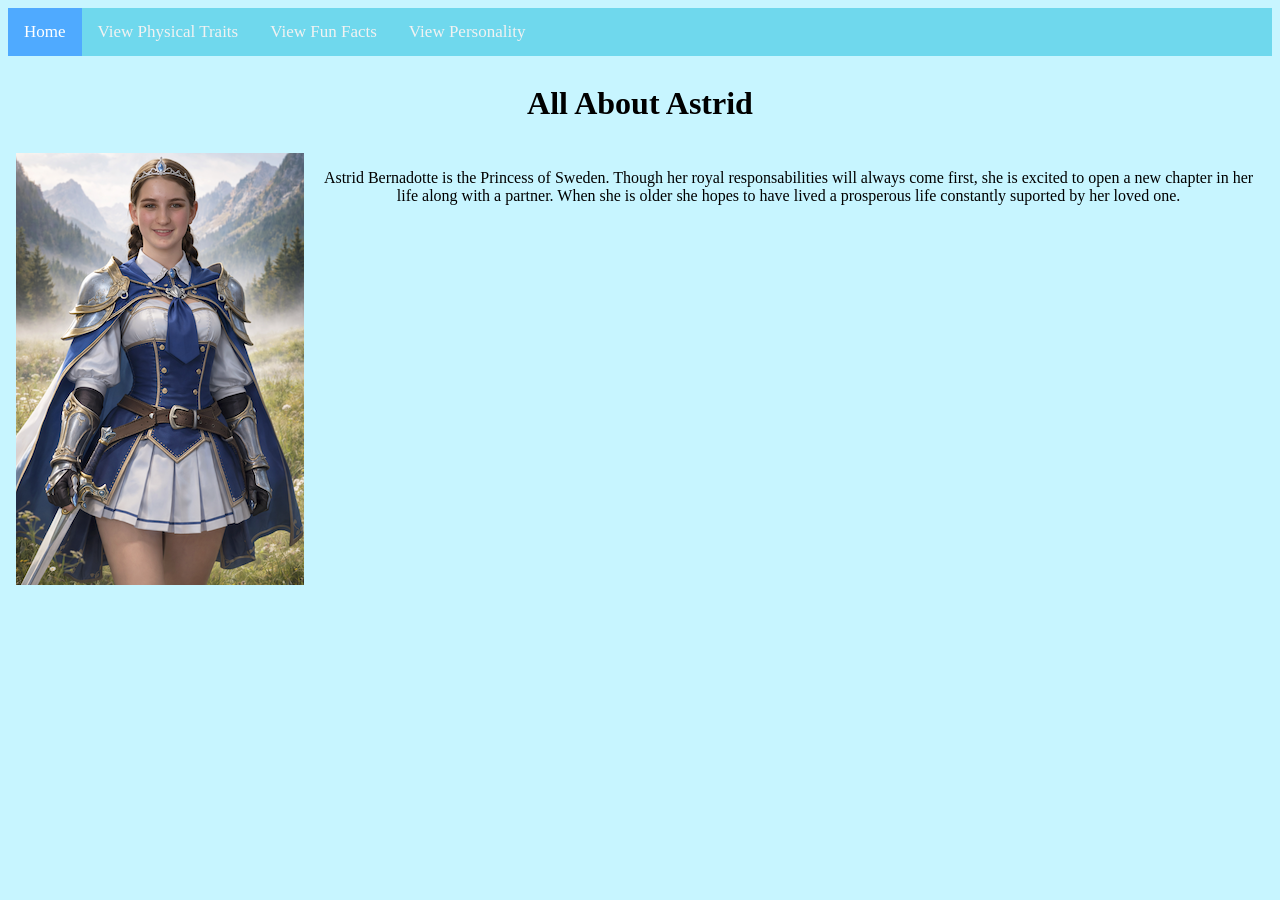
<file: index.html>
<!DOCTYPE html>
<html>
<head>
	<title>For Astrid's Huzz</title>
	<link href="style.css" type="text/css" rel="stylesheet"/>
</head>
<body id="homePage">
	
	<div class="topnav">
		<center>
			<a href="index.html" class="active">Home</a>
			<a href="AstridsPhysicalTraits.html">View Physical Traits</a>
			<a href="AstridFunFacts.html">View Fun Facts</a> 
			<a href="AstridsPersonality.html">View Personality</a></center>
		</div> 
	</div>
	

	<div class="container">
		<div class="header"><h1><center>All About Astrid</center></h1></div>

		<div class="image"><center><img src="AstridMeadow.PNG" alt="Princess Astrid"/></center></div>

		<div class="basicInfo"><p><center>Astrid Bernadotte is the Princess of Sweden. Though her royal responsabilities will always come first, she is excited to open a new chapter in her life along with a partner. When she is older she hopes to have lived a prosperous life constantly suported by her loved one.</center></p> </div>   

		<div class="links"><ul>

		</div>
	


	</body>
	</html>
</file>
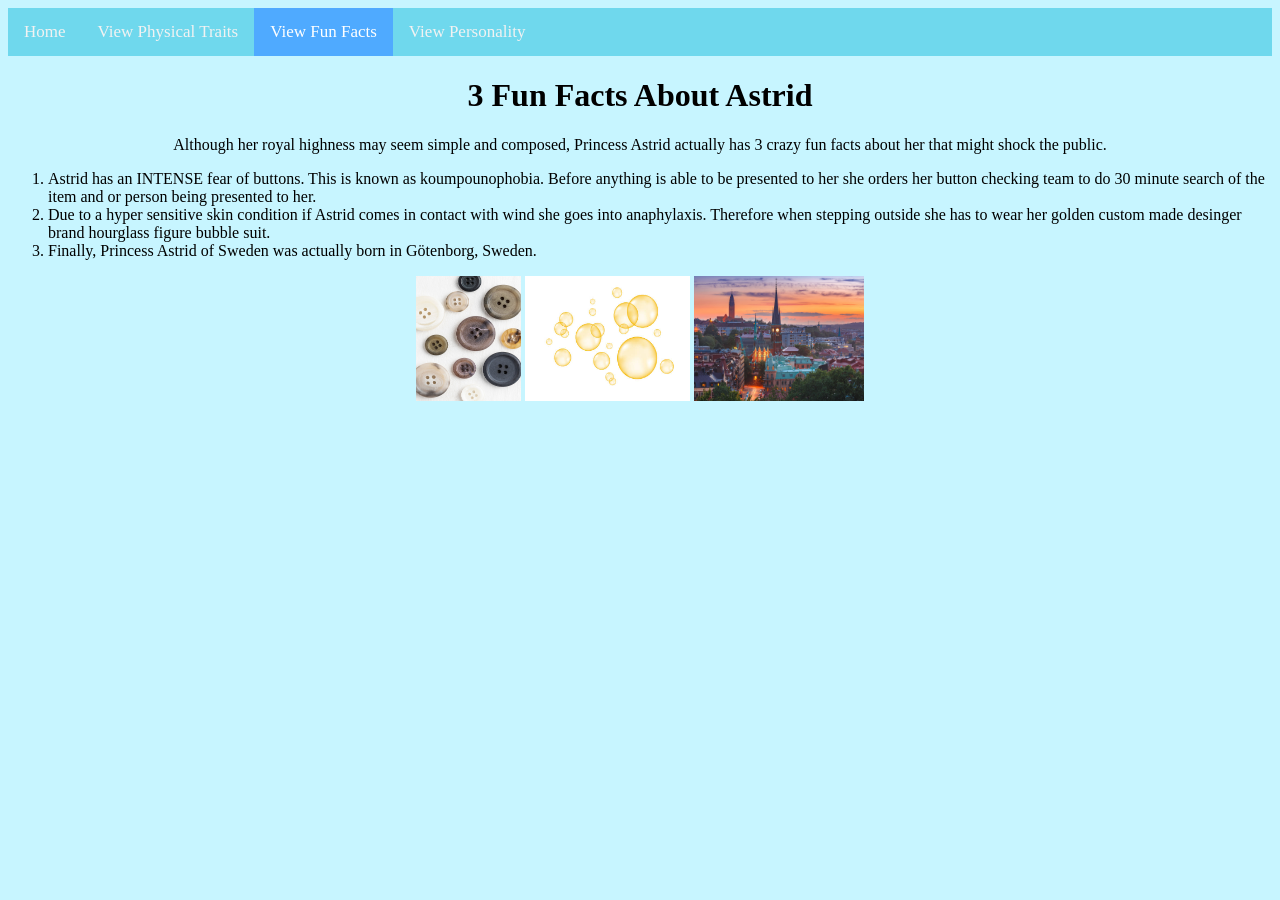
<file: AstridFunFacts.html>
<!DOCTYPE html>
<html>
<head>
<link href="style.css" type="text/css" rel="stylesheet"/>
</head>
<body>

	<div class="topnav">
		<center>
			<a href="index.html">Home</a>
			<a href="AstridsPhysicalTraits.html">View Physical Traits</a>
			<a href="AstridFunFacts.html" class="active">View Fun Facts</a> 
			<a href="AstridsPersonality.html">View Personality</a></center>
		</div> 
<h1><center>3 Fun Facts About Astrid</center></h1>
<center><p> Although her royal highness may seem simple and composed, Princess Astrid actually has 3 crazy fun facts about her that might shock the public.</p></center>

<ol>
	<li> Astrid has an INTENSE fear of buttons. This is known as koumpounophobia. Before anything is able to be presented to her she orders her button checking team to do 30 minute search of the item and or person being presented to her. </li>
<li> Due to a hyper sensitive skin condition if Astrid comes in contact with wind she goes into anaphylaxis. Therefore when stepping outside she has to wear her golden custom made desinger brand hourglass figure bubble suit. </li>
<li> Finally, Princess Astrid of Sweden was actually born in Götenborg, Sweden.  

</ol>
<center>
<img src="Buttons.JPG" alt="Photo of buttons" width= "105" height="125"/>
 <img src="GoldenBubble.JPG" alt="Photo of golden bubbles" width="165" height="125"/>
 <img src="Sweden.JPG" alt="Photo of Sweden" width="170" height="125"/>
</center>
</body>
</html>
</file>
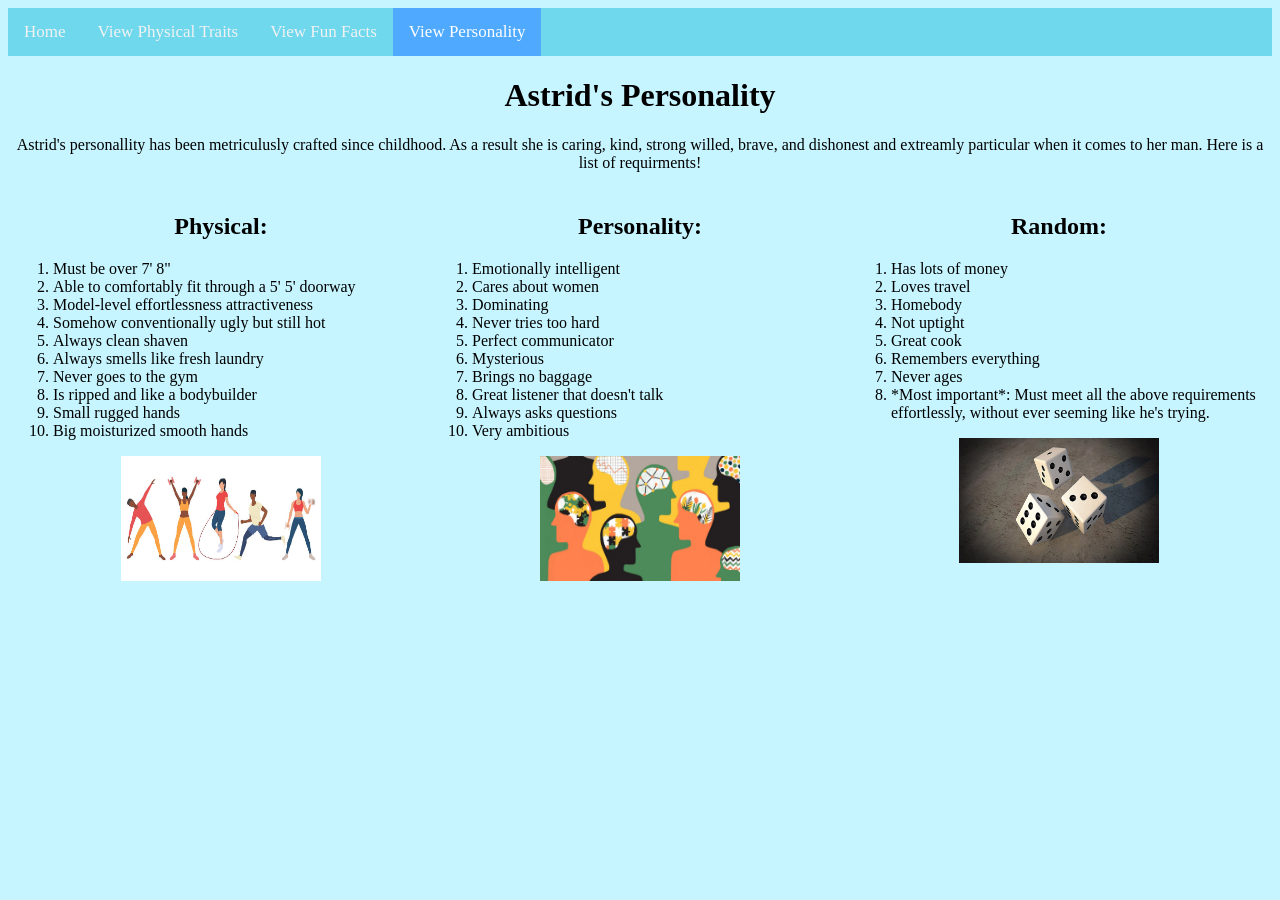
<file: AstridsPersonality.html>
<!DOCTYPE html>
<html>
<head>
<link href="style.css" type="text/css" rel="stylesheet"/>
</head>
<body>

	<div class="topnav">
		<center>
			<a href="index.html">Home</a>
			<a href="AstridsPhysicalTraits.html">View Physical Traits</a>
			<a href="AstridFunFacts.html">View Fun Facts</a> 
			<a href="AstridsPersonality.html" class="active">View Personality</a></center>
		</div> 

<center><h1>Astrid's Personality</h1>
<p> Astrid's personallity has been metriculusly crafted since childhood. As a result she is caring, kind, strong willed, brave, and dishonest  and extreamly particular when it comes to her man. Here is a list of requirments!</p></center>

<div class="container-2">
	<div class="physical">
<center><h2>Physical:</h2></center>
<ol>
<li>Must be over 7' 8"</li>
<li>Able to comfortably fit through a 5' 5' doorway</li>
<li>Model-level effortlessness attractiveness</li>
<li>Somehow conventionally ugly but still hot</li>
<li>Always clean shaven</li>
<li>Always smells like fresh laundry</li>
<li>Never goes to the gym</li>
<li>Is ripped and like a bodybuilder</li>
<li>Small rugged hands</li>
<li>Big moisturized smooth hands</ol>
<center><img src="PhysicalPeople.JPG" alt="Photo of active people" width= "200" height="125"/></center>
</div>

<div class="personlity">
	<center><h2>Personality:</h2></center><ol>
<li>Emotionally intelligent</li>
<li>Cares about women</li>
<li>Dominating</li>
	<li>Never tries too hard</li>
<li>Perfect communicator</li>
<li>Mysterious</li>
<li>Brings no baggage</li>
<li>Great listener that doesn't talk</li>
<li>Always asks questions</li>
<li>Very ambitious</li></ol>
<center><img src="Personality.JPG" alt="Photo of brain" width= "200" height="125"/></center>
</div>

<div class="random">
<center><h2>Random:</h2></center>
<ol>
<li>Has lots of money</li>
<li>Loves travel</li>
<li>Homebody</li>
<li>Not uptight</li>
<li>Great cook</li>
<li>Remembers everything</li>
<li>Never ages</li>
<li>*Most important*:
Must meet all the above requirements effortlessly, without ever seeming like he's trying.</li></ol>
<center><img src="Dice.JPG" alt="Photo of dice" width= "200" height="125"/></center>
</div></div>
</body>
</html>
</file>
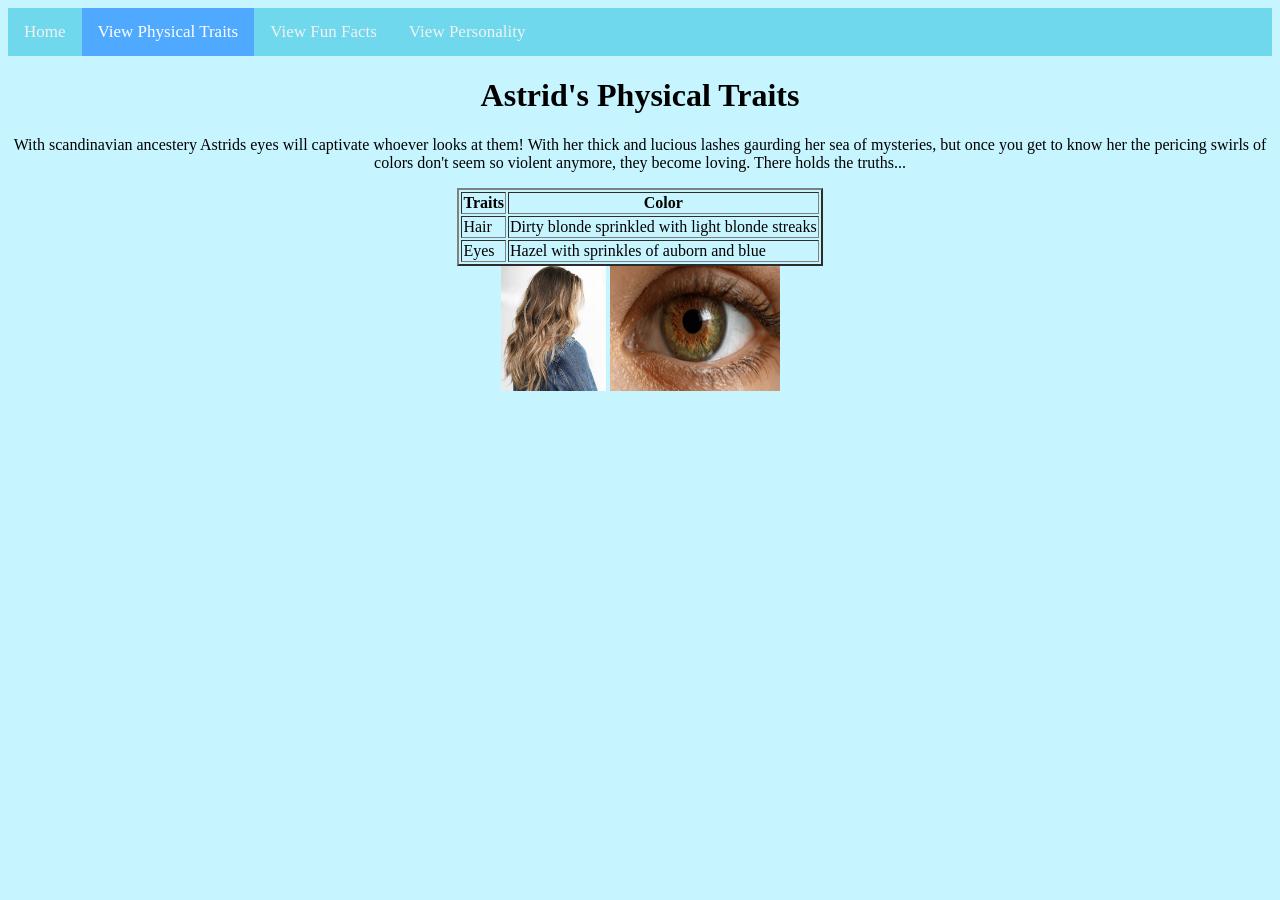
<file: AstridsPhysicalTraits.html>
<!DOCTYPE html>
<html>
<head>
	<link href="style.css" type="text/css" rel="stylesheet"/>
	<title>Physical Traits</title>
</head>
<body>
	
<div class="topnav">
		<center>
			<a href="index.html">Home</a>
			<a href="AstridsPhysicalTraits.html" class="active">View Physical Traits</a>
			<a href="AstridFunFacts.html">View Fun Facts</a> 
			<a href="AstridsPersonality.html">View Personality</a></center>
		</div> 
	<h1><center>Astrid's Physical Traits</center></h1>

<p><center>With scandinavian ancestery Astrids eyes will captivate whoever looks at them! With her thick and lucious lashes gaurding her sea of mysteries, but once you get to know her the pericing swirls of colors don't seem so violent anymore, they become loving. There holds the truths...</center></p>


<center><table border=2>
<tr>
	<th> Traits</th>
	<th> Color</th>
	

  </tr>
<td> Hair</td>
<td> Dirty blonde sprinkled with light blonde streaks</td>
</tr>
<tr>
	<td>Eyes</td>
	<td>Hazel with sprinkles of auborn and blue</td></tr>
</table>

<center><img src="DirtyBlonde.JPG" alt="Photo of dirty blonde hair" width= "105" height="125"/>
<img src="HazelEyes.PNG" alt="Photo of hazel eyes" width= "170" height="125"/></center>

</body>
</html>
</file>
<file: style.css>
body { background-color: #C7F5FF;
 }



.container-2 {
  display: grid;
  grid-template-areas:
    "physical personlity random";
  grid-template-columns: 1fr 1fr 1fr;
  gap: 3px;
  padding: 5px;
}
  .container div {
  padding: 10px;
}
.container div.header {
  grid-area: header;
  text-align: center;
}
.container div.sidebar {
  grid-area: sidebar;
  padding-left: 0;
}
.container div.info {
  grid-area: info;
}
.container div.footer {
  grid-area: footer;
  text-align: center;  
}


.topnav {
	background-color: #6FD8ED;
	overflow:hidden;
}

.topnav a {
   float: left;
   color: #f2f2f2;
   text-align: center;
   padding: 14px 16px;
   text-decoration: none;
   font-size: 17px;
}

.topnav a:hover {
   background-color: #4FAAFF;
   color: black;
}

.topnav a.active {
   background-color: #4FAAFF;
   color: white;
}


ul {
	list-style-type: none;}

.container{
	display: grid;
	grid-template-areas:
	"header header"
	"image basicInfo"
	"links links";
	grid-template-colums: 1fr 3fr; 
	gap: 3px;
  padding: 5px;
}
.container div {
  padding: 3px;
}
.container div.header {
  grid-area: header;
  text-align: center;
}
.container div.sidebar {
  grid-area: sidebar;
  padding-left: 0;
}
.container div.info {
  grid-area: info;
}
.container div.footer {
  grid-area: footer;
  text-align: center;  
}
</file>
